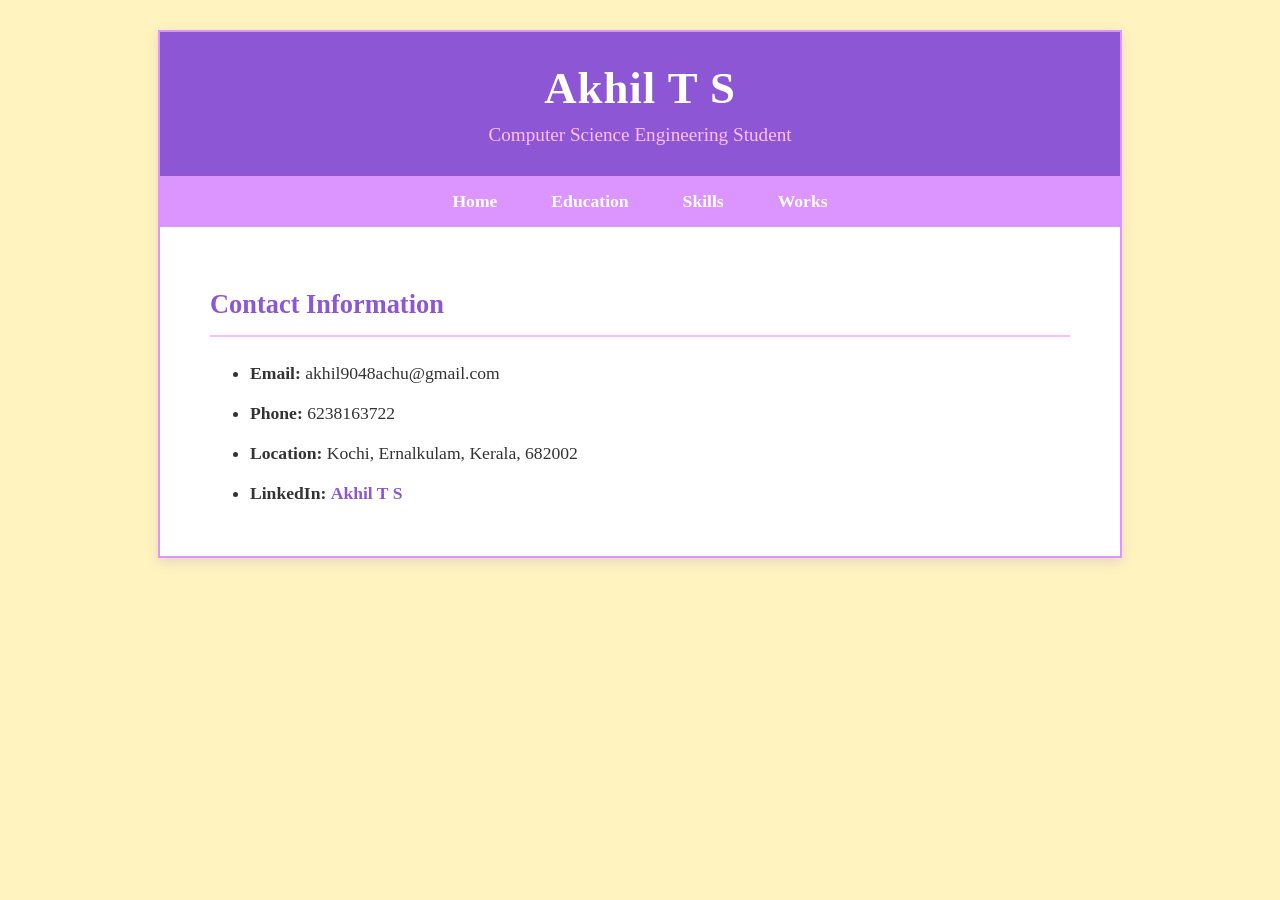
<file: index.htm>
<!DOCTYPE html PUBLIC "-//W3C//DTD XHTML 1.0 Strict//EN"
   "http://www.w3.org/TR/xhtml1/DTD/xhtml1-strict.dtd">
<html xmlns="http://www.w3.org/1999/xhtml" xml:lang="en" lang="en">
<head>
    <meta http-equiv="Content-Type" content="text/html; charset=UTF-8" />
    <title>Akhil T S</title>
    <link rel="stylesheet" type="text/css" href="style.css" />
</head>
<body>
    <div id="container">
        <div id="header">
            <h1>Akhil T S</h1>
            <p>Computer Science Engineering Student</p>
        </div>
        <div id="nav">
            <ul>
                <li><a href="index.htm">Home</a></li>
                <li><a href="education.htm">Education</a></li>
                <li><a href="skills.htm">Skills</a></li>
                <li><a href="works.htm">Works</a></li>
            </ul>
        </div>
        <div id="content">
            <h2>Contact Information</h2>
            <ul>
                <li><strong>Email:</strong> akhil9048achu@gmail.com</li>
                <li><strong>Phone:</strong> 6238163722</li>
                <li><strong>Location:</strong> Kochi, Ernalkulam, Kerala, 682002</li>
                <li><strong>LinkedIn:</strong> <a href="https://www.linkedin.com/in/akhil-t-s-70500130a/">Akhil T S</a></li>
            </ul>
        </div>
    </div>
</body>
</html>
</file>
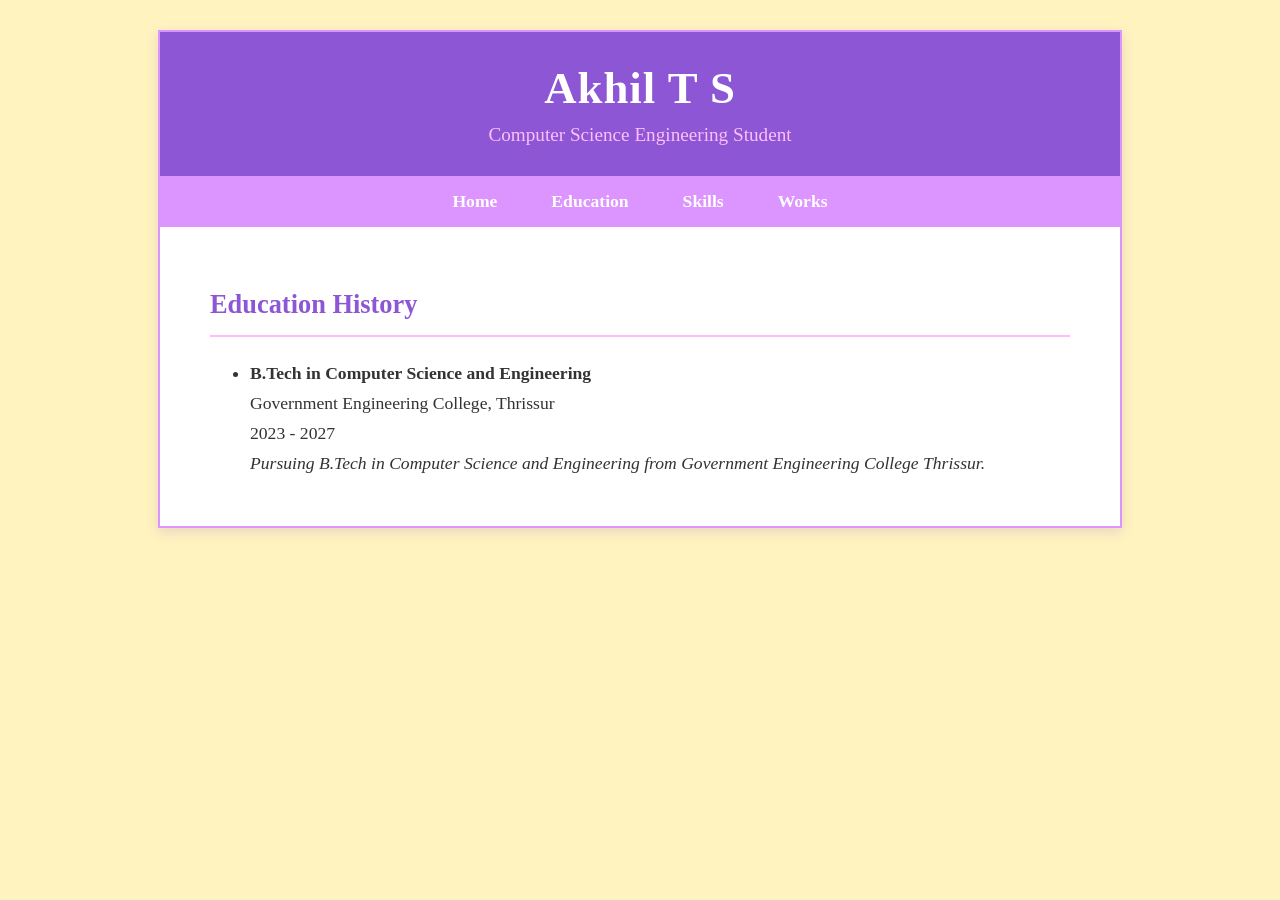
<file: education.htm>
<!DOCTYPE html PUBLIC "-//W3C//DTD XHTML 1.0 Strict//EN"
   "http://www.w3.org/TR/xhtml1/DTD/xhtml1-strict.dtd">
<html xmlns="http://www.w3.org/1999/xhtml" xml:lang="en" lang="en">
<head>
    <meta http-equiv="Content-Type" content="text/html; charset=UTF-8" />
    <title>Education</title>
    <link rel="stylesheet" type="text/css" href="style.css" />
</head>
<body>
    <div id="container">
        <div id="header">
            <h1>Akhil T S</h1>
            <p>Computer Science Engineering Student</p>
        </div>
        <div id="nav">
            <ul>
                <li><a href="index.htm">Home</a></li>
                <li><a href="education.htm">Education</a></li>
                <li><a href="skills.htm">Skills</a></li>
                <li><a href="works.htm">Works</a></li>
            </ul>
        </div>
        <div id="content">
            <h2>Education History</h2>
            <ul>
                <li>
                    <strong>B.Tech in Computer Science and Engineering</strong><br />
                    Government Engineering College, Thrissur<br />
                    2023 - 2027<br />
                    <em>Pursuing B.Tech in Computer Science and Engineering from Government Engineering College Thrissur.</em>
                </li>
            </ul>
        </div>
    </div>
</body>
</html>
</file>
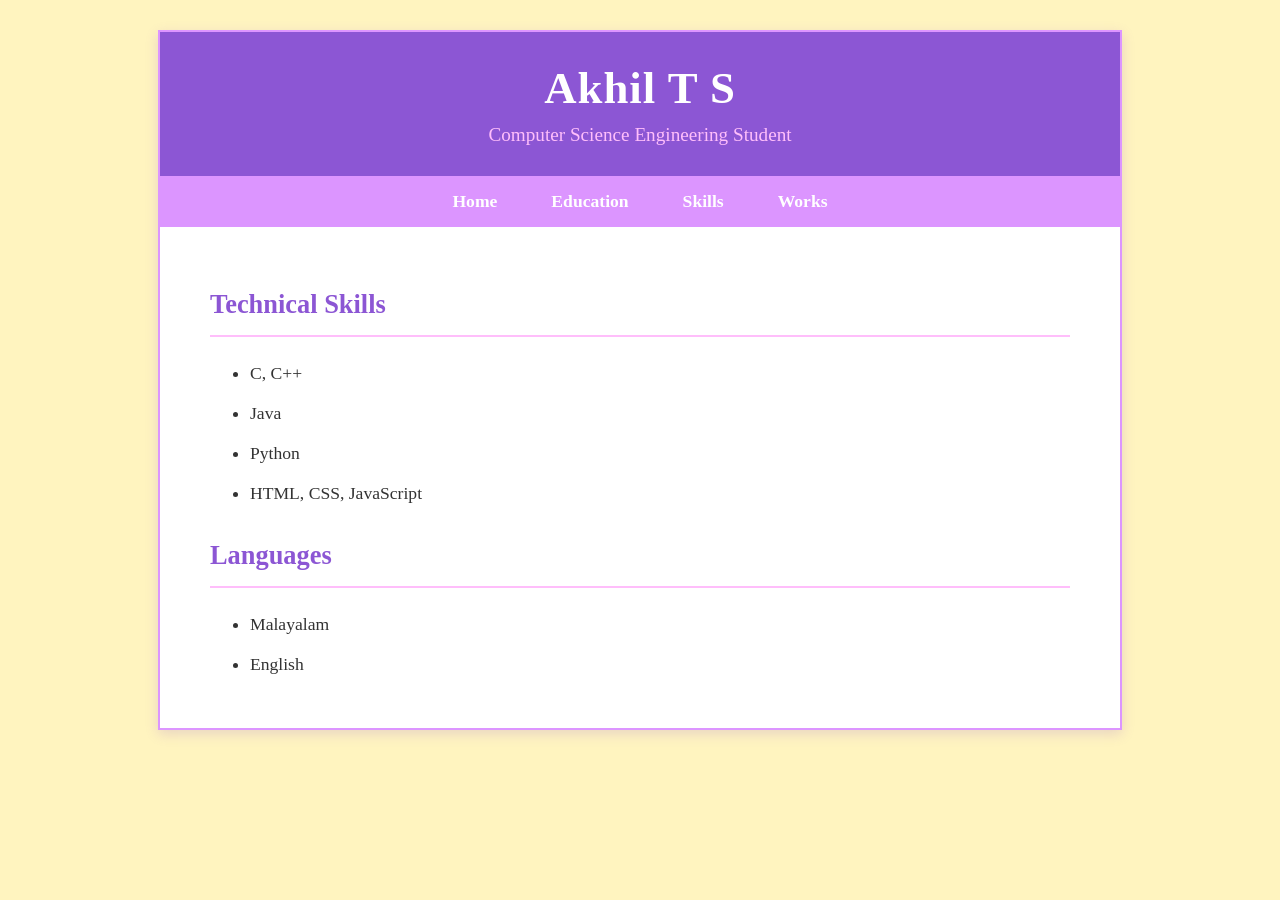
<file: skills.htm>
<!DOCTYPE html PUBLIC "-//W3C//DTD XHTML 1.0 Strict//EN"
   "http://www.w3.org/TR/xhtml1/DTD/xhtml1-strict.dtd">
<html xmlns="http://www.w3.org/1999/xhtml" xml:lang="en" lang="en">
<head>
    <meta http-equiv="Content-Type" content="text/html; charset=UTF-8" />
    <title>Skills</title>
    <link rel="stylesheet" type="text/css" href="style.css" />
</head>
<body>
    <div id="container">
        <div id="header">
            <h1>Akhil T S</h1>
            <p>Computer Science Engineering Student</p>
        </div>
        <div id="nav">
            <ul>
                <li><a href="index.htm">Home</a></li>
                <li><a href="education.htm">Education</a></li>
                <li><a href="skills.htm">Skills</a></li>
                <li><a href="works.htm">Works</a></li>
            </ul>
        </div>
        <div id="content">
            <h2>Technical Skills</h2>
            <ul>
                <li>C, C++</li>
                <li>Java</li>
                <li>Python</li>
                <li>HTML, CSS, JavaScript</li>
            </ul>
            
            <h2>Languages</h2>
            <ul>
                <li>Malayalam</li>
                <li>English</li>
            </ul>
        </div>
    </div>
</body>
</html>
</file>
<file: style.css>
body {
    font-family: Garamond, "Times New Roman", serif;
    background-color: #FFF4BF;
    color: #333333;
    margin: 0;
    padding: 0;
}

#container {
    width: 85%;
    max-width: 960px;
    margin: 30px auto;
    background-color: #ffffff;
    border: 2px solid #DC95FF;
    box-shadow: 0px 4px 12px rgba(140, 86, 212, 0.2);
}

#header {
    background-color: #8C56D4;
    color: #ffffff;
    padding: 30px 20px;
    text-align: center;
}

#header h1 {
    margin: 0;
    font-size: 2.8em;
    letter-spacing: 1px;
}

#header p {
    margin: 10px 0 0 0;
    font-size: 1.2em;
    color: #FFBEFB;
}

#nav {
    background-color: #DC95FF;
}

#nav ul {
    list-style-type: none;
    margin: 0;
    padding: 0;
    text-align: center;
}

#nav ul li {
    display: inline;
}

#nav ul li a {
    display: inline-block;
    padding: 15px 25px;
    color: #ffffff;
    text-decoration: none;
    font-weight: bold;
    font-size: 1.1em;
    transition: background-color 0.3s, color 0.3s;
}

#nav ul li a:hover {
    background-color: #FFBEFB;
    color: #8C56D4;
}

#content {
    padding: 30px 50px;
    line-height: 1.7;
    font-size: 1.1em;
}

#content h2 {
    color: #8C56D4;
    border-bottom: 2px solid #FFBEFB;
    padding-bottom: 8px;
    margin-top: 25px;
}

#content a {
    color: #8C56D4;
    text-decoration: none;
    font-weight: bold;
}

#content a:hover {
    color: #DC95FF;
    text-decoration: underline;
}

#content ul {
    margin-top: 10px;
}

#content li {
    margin-bottom: 10px;
}

hr {
    border: 0;
    height: 2px;
    background: #DC95FF;
    margin: 40px 0;
}
</file>
